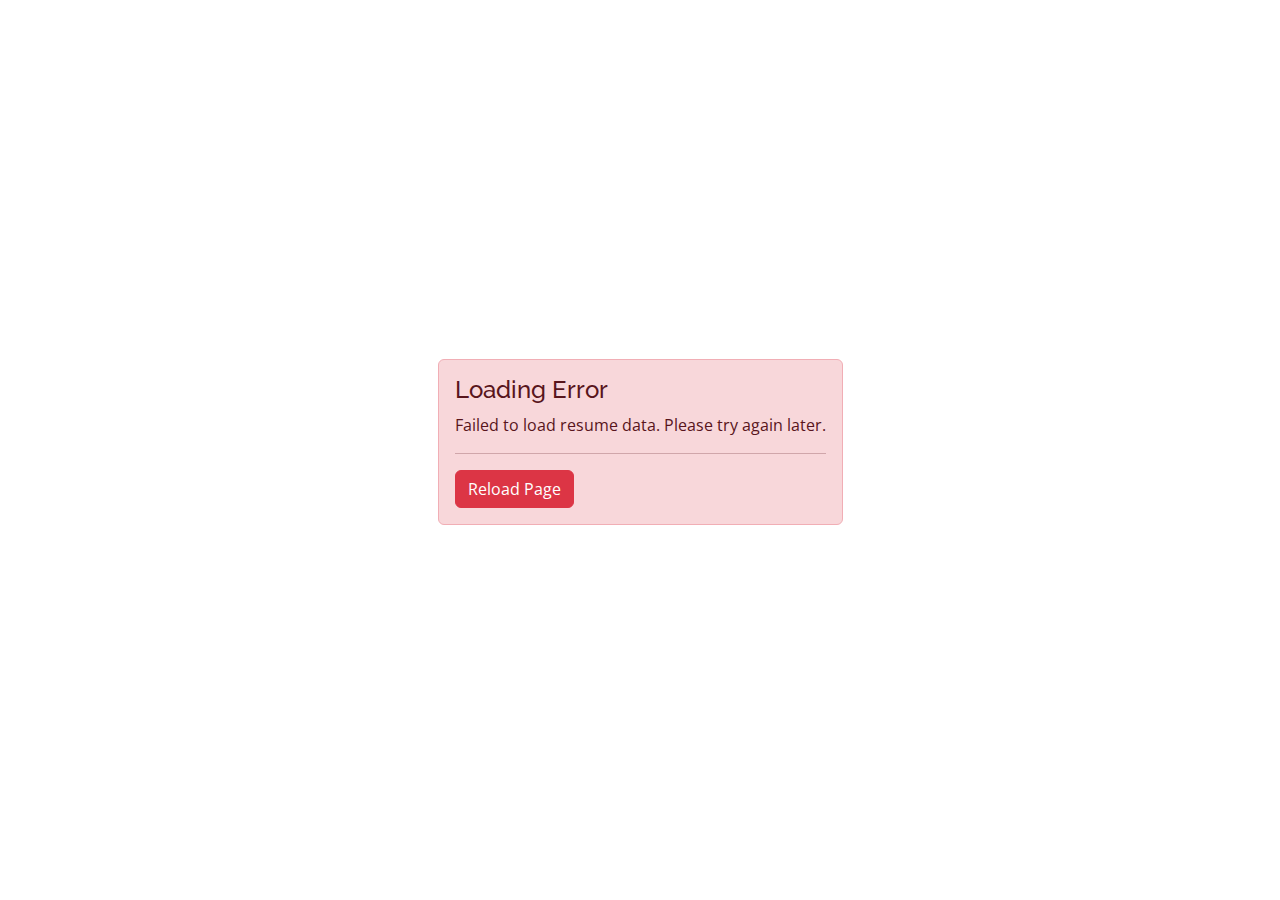
<file: index.html>
<!DOCTYPE html>
<html lang="en">

<head>
  <!-- Data source  -->
  <script src="data/viewmodel.js"></script>
  <meta charset="utf-8">
  <meta content="width=device-width, initial-scale=1.0" name="viewport">

  <title>Pedro Trujillo Vargas - Index</title>
  <meta content="" name="description">
  <meta content="Pedro Trujillo Vargas Software Engineering Principal Staff AI Artificial Intelligence Machine Learning Architecture Clean Code iOS watchOS tvOS Apple Swift Python" name="keywords">

  <!-- Favicons -->
  <link href="assets/img/favicon.png" rel="icon">
  <link href="assets/img/apple-touch-icon.png" rel="apple-touch-icon">

  <!-- Google Fonts -->
  <link href="https://fonts.googleapis.com/css?family=Open+Sans:300,300i,400,400i,600,600i,700,700i|Raleway:300,300i,400,400i,500,500i,600,600i,700,700i|Poppins:300,300i,400,400i,500,500i,600,600i,700,700i" rel="stylesheet">

  <!-- Vendor CSS Files -->
  <link href="assets/vendor/aos/aos.css" rel="stylesheet">
  <link href="assets/vendor/bootstrap/css/bootstrap.min.css" rel="stylesheet">
  <link href="assets/vendor/bootstrap-icons/bootstrap-icons.css" rel="stylesheet">
  <link href="assets/vendor/boxicons/css/boxicons.min.css" rel="stylesheet">
  <link href="assets/vendor/glightbox/css/glightbox.min.css" rel="stylesheet">
  <link href="assets/vendor/swiper/swiper-bundle.min.css" rel="stylesheet">

  <!-- Template Main CSS File -->
  <link href="assets/css/style.css" rel="stylesheet">

  <!-- =======================================================
  * Template Name: iPortfolio
  * Updated: Jul 27 2023 with Bootstrap v5.3.1
  * Template URL: https://bootstrapmade.com/iportfolio-bootstrap-portfolio-websites-template/
  * Author: BootstrapMade.com
  * License: https://bootstrapmade.com/license/
  ======================================================== -->
</head>

<body>
  <!-- Bootstrap Loading Overlay -->
  <div id="loadingOverlay" class="d-flex justify-content-center align-items-center vh-100 bg-white position-fixed w-100" style="z-index: 9999;">
    <div class="text-center">
      <div class="spinner-border text-primary" role="status">
        <span class="visually-hidden">Loading...</span>
      </div>
      <p class="mt-3">Loading...</p>
    </div>
  </div>

  <!-- Your existing content (initially hidden) -->
  <div id="pageContent" style="display: none;">
    <!-- All your existing page HTML goes here -->


    <!-- ======= Mobile nav toggle button ======= -->
    <i class="bi bi-list mobile-nav-toggle d-xl-none"></i>

    <!-- ======= Header ======= -->
    <header id="header">
      <div class="d-flex flex-column">

        <div class="profile">
          <img src="assets/img/profile-img.jpg" alt="" class="img-fluid rounded-circle">
          <h1 class="text-light"><a href="index.html">Pedro Trujillo</a></h1>
          <div class="social-links mt-3 text-center">
            <!-- <a href="#" class="twitter"><i class="bx bxl-twitter"></i></a> -->
            <!-- <a href="#" class="facebook"><i class="bx bxl-facebook"></i></a> -->
            <!-- <a href="#" class="instagram"><i class="bx bxl-instagram"></i></a> -->
            <a href="https://github.com/PedroTrujilloV" class="github"><i class="bx bxl-github"></i></a>
            <a href="https://www.linkedin.com/in/pedrotrujillov" class="linkedin"><i class="bx bxl-linkedin"></i></a>
            <a href="https://www.behance.net/pedrotrujillov" class="behance"><i class="bx bxl-behance"></i></a>
          </div>
        </div>

        <nav id="navbar" class="nav-menu navbar">
          <ul>
            <li><a href="#hero" class="nav-link scrollto active"><i class="bx bx-home"></i> <span>Home</span></a></li>
            <li><a href="#about" class="nav-link scrollto"><i class="bx bx-user"></i> <span>About</span></a></li>
            <li><a href="#resume" class="nav-link scrollto"><i class="bx bx-file-blank"></i> <span>Resume</span></a></li>
            <li><a href="#portfolio" class="nav-link scrollto"><i class="bx bx-book-content"></i> <span>Portfolio</span></a></li>
            <!-- <li><a href="#services" class="nav-link scrollto"><i class="bx bx-server"></i> <span>Services</span></a></li> -->
            <li><a href="#contact" class="nav-link scrollto"><i class="bx bx-envelope"></i> <span>Contact</span></a></li>
          </ul>
        </nav><!-- .nav-menu -->
      </div>
    </header><!-- End Header -->

    <!-- ======= Hero Section ======= -->
    <section id="hero" class="d-flex flex-column justify-content-center align-items-center">
      <h1>Welcome! 🙃</h1>
      <div class="hero-container" data-aos="fade-in">
        
        <p><!--I do --><span class="typed" data-typed-items="Hi! Thank you for visiting my website,Please scroll down to learn more about me, about my career, and the things I do., I do love to train AI models for fun!,I do developer stuff,I do software engineering stuff too,I do love studying AI 🧠 🤖 ❤️,I do designer 🎨 stuff too!,I do build iOS Apps too 📱, ... [¯\_(ツ)_/¯] → Debugging my neural net be like... Why won’t you LEARN?! lol,My mantra: Gradient descent through life—one learning rate at a time., I remember sometimes that every bug is just a future blog post, ..[Training GANs...] → Generator: 'Is this realistic?' Discriminator: '🤡', .[NLP Model Training...] → Epoch 1: 😭 | Epoch 100: 🎤 'I am become language.', ... [BERT at a party] → 'Sorry,.. I only do masked socializing.', Bad data prep = model grief. Good data prep = model relief,. [Gradient Descent in Real Life] → 'Me trying to find the optimal path to the fridge.', [Data Cleaning in Real Life] → 'Me: ‘Delete NaN.’ Reality: ‘NaN deletes your sanity.’', [Deploying a model] → 'Docker: ‘It worked on my machine.’ Kubernetes: ‘Hold my YAML.’', [Mic drop 🎤. Pandas DataFrame applauds.]"></span></p>
      </div>
    </section><!-- End Hero -->

    <main id="main">

      <!-- ======= About Section ======= -->
      <section id="about" class="about">
        <div class="container">

          <div class="section-title">
            <h2>About me</h2>
            <i>
              <p>
                "I recently became a dad! My beautiful and amazing wife gave me the cutest baby in the world, and it has been one of the most beautiful—yet exhausting—experiences of my life, lol.
              </p>
              <br>
              <p>
                I love spending time with my family and friends, traveling, hiking, eating and learning. I also love coding and AI. Some of my hobbies include 2D & 3D art, working on endless DIY (software, garage, robotics, gardening, house improvements, backyard, architecture, etc) projects that I’ll probably never finish (I have way too many hobbies!), playing Pokémon, watching anime, and as any latin nerd of my generation that grew up watching <a href="https://en.wikipedia.org/wiki/Dekirukana">Dekirukana</a> and Dragon Ball, dreaming with living in Japan or South Korea—I’m, in love with their culture 👺, traditions 🎏, history 🏯, food 🍣, technology 🦾, places 🗾, and their nice people 🎎. ❤️🇯🇵🇰🇷          
              </p>
              <br>
              <p>
                I was born in Colombia, one of the most beautiful countries in the world, and I’ve been living in the land of Mickey Mouse (Orlando, USA) for about 10 years where I became a naturalized U.S. citizen.           
              </p>
              <p>
                And I have been doing software for over 11 years."
              </p>
            </i>
            <br>
            <p>
              Not necessary, but if you want, feel free to read a more detailed version of my story like a poem...
            </p>
        


            
          </div>
          <details>
            <summary>Click to expand/collapse and read more 💩.</summary>
            <br>
            <div class="row">
              <!-- <div class="col-lg-4" data-aos="fade-right">
                <img src="assets/img/profile-img.jpg" class="img-fluid" alt="">
              </div> -->
              <div class="col-lg-4" data-aos="fade-right">
                <div id="profileCarousel" class="carousel slide" data-bs-ride="carousel">
                  <div class="carousel-inner">
                    <div class="carousel-item active">
                      <img src="assets/img/about/about1.jpg" class="d-block w-100 img-fluid" alt="About image 1">
                    </div>
                    <div class="carousel-item">
                      <img src="assets/img/about/about2.jpg" class="d-block w-100 img-fluid" alt="About image 2">
                    </div>
                    <div class="carousel-item">
                      <img src="assets/img/about/about3.jpg" class="d-block w-100 img-fluid" alt="About image 3">
                    </div>
                  </div>
                  <button class="carousel-control-prev" type="button" data-bs-target="#profileCarousel" data-bs-slide="prev">
                    <span class="carousel-control-prev-icon" aria-hidden="true"></span>
                    <span class="visually-hidden">Previous</span>
                  </button>
                  <button class="carousel-control-next" type="button" data-bs-target="#profileCarousel" data-bs-slide="next">
                    <span class="carousel-control-next-icon" aria-hidden="true"></span>
                    <span class="visually-hidden">Next</span>
                  </button>
                </div>
              </div>

              <div class="col-lg-8 pt-4 pt-lg-0 content" data-aos="fade-left">
                <!-- <h3>Principal Software Engineer &amp; Master AI Student.</h3>
                <p class="fst-italic">
                  Some information that you may be interested:
                </p> -->
                <!-- <div class="row">
                  <div class="col-lg-6">
                    <ul>
                      <li><i class="bi bi-chevron-right"></i> <strong>LinkedIn:</strong> <span><a href="https://www.linkedin.com/in/pedro-t-63516685/">pedro-t-63516685</a></span></li>
                      <li><i class="bi bi-chevron-right"></i> <strong>Phone:</strong> <span>407 633 ****</span></li>
                      <li><i class="bi bi-chevron-right"></i> <strong>City:</strong> <span>Orlando, FL, USA</span></li>
                    </ul>
                  </div>
                  <div class="col-lg-6">
                    <ul>
                      <li><i class="bi bi-chevron-right"></i> <strong>Degree:</strong> <span>Bachelor's</span></li>
                      <li><i class="bi bi-chevron-right"></i> <strong>Email:</strong> <span>pedrot211@gmail.com</span></li>
                      <li><i class="bi bi-chevron-right"></i> <strong>Hire:</strong> <span>Available</span></li>
                    </ul>
                  </div>
                </div> -->
                <i>
                  <p>
                  "My life has been a profound and arduous journey, a tale woven between the rhythms of Colombia's heart. I was born amidst the gentle caress of the Magdalena River, where the cobblestone streets of my 400-year-old hometown served as my playground. I also came of age beneath the towering emerald peaks of the Andes, nestled within the enchanting embrace of the coffee-laden hills of Tolima, and ventured into the untamed, emerald-green savannas of the East Llanos where later fate introduced me to the love of my life.
                  In this labyrinthine voyage, I have been both a struggler and a dreamer. Guided by the unwavering support of my loved ones like my mom, mentors, and cherished friends, I embarked on a path that would ultimately shape me into a Software and Systems Engineer (Ingeniero de Sistemas). The fire of technology burned brightly within me, a passion that refused to let go of my dreams.
                  </p>
                  <p>
                  Throughout my career, I have been a giver, a creator of knowledge. My journey began as a humble researcher at the Universidad de los Llanos, where I crafted educational content and shared my wisdom with eager minds. Later, I joined the pioneering team of engineers, a select few from a pool of over 200 candidates, who would shape the future of military simulation technology in Colombia. Our innovations garnered attention from international corporations, the media, and influential figures around us.
                  </p>
                  <p>
                  The path led me to the shores of the United States, a journey not devoid of challenges. A beautiful country 🗽! But historic issues cast shadows upon the land, making it difficult for those from minority backgrounds (like me) to flourish. Yet, I stood resilient, undeterred by adversity. I have had the privilege of collaborating with various companies across diverse industries, where I met remarkable teams and individuals who have illuminated my way. Together, we forged tools to support hundred of thousands if not millions of people around the globe 🌍.
                  </p>
                  <p>
                  And now, the journey continues to unfold. I stand at the threshold of growth, pursuing a Master's degree in AI, delving deeper into the realm of Deep Learning—a subject that ignites my soul with unbridled passion. 🧠 🤖"
                  </p>
                </i>     
                <!-- <p>
                  I am a highly skilled Software Engineer and developer with extensive experience in programming, team leadership, and mentorship across diverse industries. My expertise lies in the Apple ecosystem platforms, including iOS, tvOS, and watchOS, where I consistently apply industry best practices such as Clean Code, Architecture, and TDD. Alongside my technical skills, I have a strong passion for 3D Art, Gaming, and AI, which fuels my excitement and motivation. Although I also have a background as a Full Stack Web Developer, I am open to refreshing my knowledge in that area.
                </p> -->
              </div>
            </div>
          </details>

        </div>
      </section><!-- End About Section -->

      <!-- ======= Facts Section ======= -->
      <!-- <section id="facts" class="facts">
        <div class="container">

          <div class="section-title">
            <h2>Facts</h2>
            <p>Magnam dolores commodi suscipit. Necessitatibus eius consequatur ex aliquid fuga eum quidem. Sit sint consectetur velit. Quisquam quos quisquam cupiditate. Et nemo qui impedit suscipit alias ea. Quia fugiat sit in iste officiis commodi quidem hic quas.</p>
          </div>

          <div class="row no-gutters">

            <div class="col-lg-3 col-md-6 d-md-flex align-items-md-stretch" data-aos="fade-up">
              <div class="count-box">
                <i class="bi bi-emoji-smile"></i>
                <span data-purecounter-start="0" data-purecounter-end="232" data-purecounter-duration="1" class="purecounter"></span>
                <p><strong>Happy Clients</strong> consequuntur quae</p>
              </div>
            </div>

            <div class="col-lg-3 col-md-6 d-md-flex align-items-md-stretch" data-aos="fade-up" data-aos-delay="100">
              <div class="count-box">
                <i class="bi bi-journal-richtext"></i>
                <span data-purecounter-start="0" data-purecounter-end="521" data-purecounter-duration="1" class="purecounter"></span>
                <p><strong>Projects</strong> adipisci atque cum quia aut</p>
              </div>
            </div>

            <div class="col-lg-3 col-md-6 d-md-flex align-items-md-stretch" data-aos="fade-up" data-aos-delay="200">
              <div class="count-box">
                <i class="bi bi-headset"></i>
                <span data-purecounter-start="0" data-purecounter-end="1453" data-purecounter-duration="1" class="purecounter"></span>
                <p><strong>Hours Of Support</strong> aut commodi quaerat</p>
              </div>
            </div>

            <div class="col-lg-3 col-md-6 d-md-flex align-items-md-stretch" data-aos="fade-up" data-aos-delay="300">
              <div class="count-box">
                <i class="bi bi-people"></i>
                <span data-purecounter-start="0" data-purecounter-end="32" data-purecounter-duration="1" class="purecounter"></span>
                <p><strong>Hard Workers</strong> rerum asperiores dolor</p>
              </div>
            </div>

          </div>

        </div> -->
      </section><!-- End Facts Section -->

      <!-- ======= Resume Section ======= -->
      <section id="resume" class="resume">
        <div class="container">

          <div class="section-title">
            <h2>Resume</h2>
            <p>Feel free to download my resume <a href="https://drive.google.com/file/d/1314ybwlVuCGXH4gkIQ4_PvV-wGQ3tSxV/view?usp=share_link"> here.</a> </p>
            <br>
            <details>
              <summary>Click to expand/collapse and read more 💩.</summary>
              <br>
              <p>I enjoy solving problems and take pride in my work, always looking for ways to use technology effectively. I stay curious and adaptable, learning new cool technology, programming languages and skills as I go. </p>
              <p>Throughout my career, I’ve been involved in different stages of software development, working with teams of all sizes. These experiences have shown me that software is never truly perfect, and early success doesn’t guarantee long-term stability. I’ve learned the importance of writing well-structured, flexible code with modular components, keeping it clean and well-tested to make future changes easier. Practices like single responsibility, separation of concerns, clean code, refactoring, and continuous integration, easy to deploy in a single action, to help keep software manageable and adaptable over time.</p>
              <p>Below is a list of tech-related things I’ve worked on and learned throughout my career. Feel free to take a look!</p>
            </details>
          </div>

          <div class="row">
              
            <div class="col-lg-12" data-aos="fade-up">
              <h3 class="resume-title">Sumary</h3>
              <div class="resume-item pb-0">
                <h4>Pedro Trujillo</h4>
                <p><em>Results-driven Software Engineer with a proven track record of delivering impactful applications and driving technical excellence.
                  Expertise in cross-functional collaboration across remote environments, code optimization, and enhancing user experiences through innovative solutions. Strong background in mobile software engineering, agile methodologies, and mentoring. Committed to producing high-quality, efficient, and user-friendly applications that contribute
                  to the growth of user communities. 🚀</em></p>
                <ul>
                  <li>Orlando, FL, 32803</li>
                  <li>(407) 633 ****</li>
                  <li>pedrot211@gmail.com</li>
                </ul>
              </div>
            </div>
            
            
            <div class="col-lg-12" data-aos="fade-up" data-aos-delay="100">
              <h3 class="resume-title">Professional Experience 12+ Years</h3>

              <div class="resume-item">
                <h4>Master in Artificial Intelligence - Student</h4>
                <h5>2023 - Currently</h5>
                <p><em><a href="https://uniandes.edu.co/en">University of los Andes (Universidad de los Andes), Colombia</a></em></p>
                <ul>
                  <li>
                  Machine Learning Principles.
                  </li>
                  <li>
                  Introduction to Contemporary AI Course.
                  </li>
                  <li>
                    ML/AI Math Course
                  </li>
                  <li>
                    Supervised Machine Learning Course
                  </li>
                  <li>
                    Unsupervised Machine Learning Course
                  </li>
                  <li>
                    Deep Learning Course
                  </li>
                  <li>
                    Computer Vision Part 1 Course
                  </li>
                  <li>
                    Natural Language Processing (NPL) Course
                  </li>
                  <li>
                    Advanced Natural Language Processing  Course
                  </li>
                </ul>
              </div>

              <div class="resume-item">
                <h4>Principal Software Engineer iOS/tvOS</h4>
                <h5>7/2021 - 3/2023</h5>
                <p><em><a href="https://www.teambeachbody.com/shop/us/corporate/careers">Beachbody, (Remote) El Segundo, CA</a></em></p>
                <ul>
                  <li>Led cross-functional agile teams in the development of iOS native features for mobile platforms, Apple Watch, and Apple TV, optimizing code sharing across platforms.</li>
                  <li>Pioneered Bluetooth device integration, pairing Apple Watch and BTLE heart rate monitors, enabling seamless data transmission during live and on-demand workouts.</li>
                  <li>Crafted technical specifications, aligned with product requirements, and contributed insights specific to iOS platform.</li>
                  <li>Spearheaded the adoption of best practices from tvOS and iOS teams, fostering continuous improvement and knowledge sharing.</li>
                  <li>Mentored and elevated the technical skills of the team through strategic meetings and collaborative sessions.</li>
                  <li>Collaborated closely with product owners, designers, and QA teams, ensuring the delivery of quality features to a growing user base.</li>
                </ul>
              </div>
              <div class="resume-item">
                <h4>Senior Mobile Software Engineer</h4>
                <h5>1/2021 - 7/2021</h5>
                <p><em><a href="https://www.velocityz.com/">Velocity Z, (Remote) Tampa, FL</a></em></p>
                <ul>
                  <li>Developed iOS mobile applications for partner company <a href="https://joinpeeq.com/">Peeq</a>, facilitating secure and engaging video conference experiences for celebrities and fans.</li>
                  <li>Utilized Swift, UIKit, AVFoundation, Core Animation, Core Data, GraphQL and JitsiMeet Framework to build robust and interactive features.</li>
                  <li>Engaged in an Agile environment, employing Scrum, Jira, and Git/Github for efficient project management.</li>
                  <li>Supported both iOS and Android video conference SDKs, ensuring smooth functionality and optimal user experiences.</li>
                </ul>
              </div>
              <div class="resume-item">
                <h4>Software Developer</h4>
                <h5>11/2016 - 2020</h5>
                <p><em><a href="https://crunchy.co/">Crunchy Tech, (2020 Remote) Orlando, FL</a></em></p>
                <ul>
                  <li>Led mobile app architecture design and development, focusing on OOP, MVVM, and Protocol Oriented Programming.</li>
                  <li>Collaborated effectively as a team player, contributing to all software development life cycle phases, following agile software development best practices.</li>
                  <li>Developed 100% iOS and macOS native Apps using Objective C and Swift (<a href="https://apps.apple.com/us/app/padzilla-remote-control/id1519308272">Unreal Bowling App</a> , <a href="https://apps.apple.com/us/app/padzilla-remote-control/id1519308272">Padzilla App</a>).</li>
                  <li>Created delightful UI/UX, inspired by best practices from <a href="https://developer.apple.com/design/human-interface-guidelines/">Apple Human Interface Guidelines.</a></li>
                  <li>Worked on various full-stack web development projects, including cloud containerized microservices for <a href="https://apps.apple.com/us/app/padzilla-remote-control/id1519308272">Unreal Bowling App</a>.</li>
                  <li>Established CI/CD automation pipelines for multiple projects. Contributed to gaming development and created concepts and 3D art for <a href="https://crunchy.co/products/unreal-bowling/">Unreal Bowling</a>.</li>
                </ul>
              </div>
              <div class="resume-item">
                <h4>iOS Developer and Designer</h4>
                <h5>9/2016 - 12/2016</h5>
                <p><em><a href="http://www.codefororlando.com/">Code for Orlando · Freelance, Orlando, FL</a></em></p>
                <ul>
                  <li>Developed user information forms and tree location modules using Swift, following MVC and Protocol Oriented Programming.</li>
                  <li>Managed customer and tree data with UIKit and CoreData.</li>
                  <li>Integrated app with the "Street Trees" cloud server using RESTful JSON API and Alamofire.</li>
                  <li>Designed user-friendly interfaces in adherence to Apple's Human Interface Guidelines.</li>
                  <li>Proficient development in Swift, JSON, UIKit, Core Data, and Agile methodology.</li>
                </ul>
              </div>
              <div class="resume-item">
                <h4>iOS Remote Developer & UI/UX Designer (Consultant)</h4>
                <h5>12/2015- 2/2016</h5>
                <p><em> <a href="https://www.modernmeal.com/">Modernmeal, (Remote) Orlando, FL</a></em></p>
                <ul>
                  <li>Led iOS development, creating the initial app version from scratch with Swift and native iOS technologies.</li>
                  <li>Utilized design patterns such as MVC and Protocol Oriented Programming for robust architecture.</li>
                  <li>Developed key features including Customer Information and Recipe Management via UITabBarController, and Grocery List organization with custom UITableViewController and CoreData for offline data persistence.</li>
                  <li>Managed asynchronous requests to the Modernmeal Cloud Server using NSURLSession and their RESTful JSON API.</li>
                  <li>Designed universal interfaces for iPhone and iPad devices, adhering to Apple's Human Interface Guidelines for a seamless and user-friendly experience.</li>
                  <li>Proficient in Swift, JSON, UIKit, and Cocoa Touch, following Agile methodologies and maintaining clean code practices.</li>
                  <li>Tools and methodologies include Visual Studio Code, Xcode, Git, Bash, Homebrew, Vim, GitHub, OOP, MVC, Debugging, and Testing.</li>
                </ul>
              </div>
              <div class="resume-item">
                <h4>iOS Mobile Engineering Student</h4>
                <h5>10/2015 - 1/2016</h5>
                <p><em> <a href="https://www.linkedin.com/school/the-iron-yard/">The Iron Yard, Orlando, FL</a></em></p>
                <ul>
                  <li>Completed a comprehensive 12-week iOS Mobile Engineering program, gaining expertise in iOS devices, frameworks, UI components, and APIs.</li>
                  <li>Developed native iOS apps using Swift and Objective-C, with a focus on universal layouts for iPad and iPhone devices.</li>
                  <li>Proficient in Xcode, utilizing storyboards and view controllers for app design.</li>
                  <li>Acquired knowledge of project and build configurations for testing and distribution, including TestFlight and App Store deployment.</li>
                  <li>Expanded skills to include watchOS and tvOS app development.</li>
                  <li>Practiced under Agile Software Development principles, participating in Scrum meetings and collaborative teamwork.</li>
                  <li>Sample code and projects available on my <a href="https://github.com/PedroTrujilloV/TIY-Assignments">GitHub repository</a>.</li>
                  <li>Programming with frameworks and APIs such as Cocoa, Cocoa Touch, UIKit, CoreData, CoreGraphics, CoreAnimation, WebKit, MapKit, CoreLocation, AVFoundation, NSUserDefaults, NSURLSession, WatchKit, REST APIs, and Firebase.</li>
                  <li>Proficient use of tools like Xcode, CocoaPods, Git, Bash, Homebrew, Vim, Github, and SQLLite.</li>
                  <li>Adheres to development methodologies including OOP, MVC, Clean Code, UI/UX design, and rigorous debugging, testing, and distribution practices.</li>
                </ul>
              </div>
              <div class="resume-item">
                <h4>Development Engineer / Design & Modeling Engineer</h4>
                <h5>2012 - 2014</h5>
                <p><em><a href="https://www.codaltec.com/">Corporación de Alta Tecnología Para la Defensa (Corporation of High Technology for Defense) Ministry of National Defense, Republic of Colombia & Israel</a></em></p>
                <ul>
                  <li>Proficiently programmed, debugged, and rigorously tested logic simulation objects, components, algorithms, and data structures in C++.</li>
                  <li>Designed and implemented logic components for various aspects, including drone-terrain communication, drone visual subparts movement, camera gimbal, base antenna gimbal drone tracking, and line-of-sight drone communication.</li>
                  <li>Developed scripts for shading maps and created particle effect systems to simulate military and meteorological effects, along with properties for rigid body physics simulations.</li>
                  <li>Executed 3D design and modeling of the primary simulated entity across high, medium, and low polygon levels.</li>
                  <li>Crafted intricate texture maps encompassing diffuse, shades, occlusion, normals, bump, reflections, alpha, and masks for main models and particle effects.</li>
                  <li>Created and exported state machine animations, rigging, and rigid body physics for models using 3D Max.</li>
                  <li>Designed and programmed visual geodatabases, incorporating hierarchical modeling techniques for 3D designs of key entities in high, medium, and low poly formats.</li>
                  <li>Developed texture maps covering diffuse, shades, occlusion, normals, bumps, reflections, alpha, FLIR, and thermal surfaces, as well as masks for main terrain models and areas including landing zones, taxi areas, airports, runways, control towers, and secondary models.</li>
                  <li>Digitized maps for areas of interest, and meticulously georeferenced maps and components for geodatabase recognition.</li>
                </ul>
              </div>
              <div class="resume-item">
                <h4>Undergraduate Researcher, Developer and Coordinator</h4>
                <h5>2007 - 2012</h5>
                <p><em><a href="http://fcbi.unillanos.edu.co/proyectos/Facultad/php/grupos.investigacion/horizonte/">Universidad de los Llanos (University of the Llanos), Colombia</a></em></p>
                <ul>
                  <li>Researcher in the Horizonte Mediático research group at the Universidad de Los Llanos. Worked as a project coordinator and software developer.</li>
                  <li>Project coordination and software development for e-learning project “Design and Implementation of a Virtual Education Model”.</li>
                  <li>Project coordination and software development for interactive digital book “Orquídeas en el Departamento del Meta".</li>
                  <li>Project coordination and software development for interactive digital book “Nuestro Río - Río Orotoy”.</li>
                  <li>Programming simulations for university physics courses written in Action Script 3.0, PHP, XML, CSS, JavaScript & HTML.</li>
                  <li>Creation of interactive multimedia content for university physics courses using Adobe Photoshop, Adobe Flash, Adobe Illustrator, and other Adobe Master Collection tools.</li>
                </ul>
              </div>
              <div class="resume-item">
                <h4>Teacher of computer and technical systems</h4>
                <h5>9/2011 - 4/2012</h5>
                <p><em>VISION AGAPE school and refuge, Colombia</em></p>
                <ul>
                  <li>Computer and technical systems teacher for high school education: basic topics of Computer Science & programming with C++, OOP, GST, databases, web development (HTML, CSS, Javascript & PHP). </li>
                </ul>
              </div>
            </div>

            <div class="col-lg-6" data-aos="fade-right">
              <h3 class="resume-title">Education</h3>
              <div class="resume-item">
                <h4>Master in Artificial Intelligence</h4>
                <h5>2023 - Currently</h5>
                <p><em><a href="https://uniandes.edu.co/en">University of los Andes (Universidad de los Andes), Colombia</a></em></p>
                <p>The Master in Artificial Intelligence equips students with essential theoretical and practical skills. Graduates emerge as responsible interdisciplinary leaders, driving societal progress through technologies like Machine Learning, Deep Learning, Reinforcement Learning, NLP, Computer Vision, Semantic Web, and Autonomous Systems.</p>
              </div>
              <div class="resume-item">
                <h4>iOS Mobile Engineering</h4>
                <h5>2015 - 2016</h5>
                <p><em> <a href="https://www.linkedin.com/school/the-iron-yard/">The Iron Yard, Orlando, FL</a></em></p>
                <p>I studied and practiced iOS Mobile Engineering, watchOS, and tvOS at The Iron Yard boot camp. I learned to code in native iOS Swift and Objective-C, gained knowledge about APIs, frameworks, UI components, guidelines, architecture, design patterns, and associated best practices.</p>
                <p>This is the link to the repository that contains many iOS Apps and projects developed during class: <a href="https://github.com/PedroTrujilloV/TIY-Assignments">TIY-Assignments</a></p>
              </div>
              <div class="resume-item">
                <h4>Bachelor of Software &amp; Systems Engineering</h4>
                <h5>2005 - 2011</h5>
                <p><em><a href="https://www.unillanos.edu.co/">University of los Llanos (Universidad de los Llanos), Colombia</a></em></p>
                <p>I studied Software Engineering & Computer Science focused on the development and optimization of systems (see program <a href="https://www.unillanos.edu.co/cientic/sistemas/plan.pdf">here</a>) for 5 years, and worked on a thesis/graduation project for 1 year: <a href="http://www.laccei.org/LACCEI2012-Panama/RefereedPapers/RP155.pdf">Simulation Module Development for a Physics Course.</a></p>
              </div>
            </div>

            <div class="col-lg-6" data-aos="fade-left" id="certificationsContainer"> 
              <h3 class="resume-title">Courses & Certificates</h3>
              <!-- <div class="resume-item">
                <h4><a href="https://linktocert.com">CERT NAME</a></h4>
                <h5>2021</h5>
                <p><em>by ISSUING ORGANIZATION</em></p>
              </div> -->
            </div>

          </div>

        </div>

      </section><!-- End Resume Section -->

      <!-- ======= Skills Section ======= -->
      <section id="skills" class="skills section-bg">
        <div class="container">

          <div class="section-title">
            <h2>Skills</h2>
            <p>Below is a list of skills I’ve picked up throughout my career. Some are sharp and regularly used 🔥, while others might be a bit rusty simply because I haven’t needed them recently ❄️, but I can brush up on them when needed. I’m always exploring and learning new technologies, and I appreciate you taking the time to review this list.</p>
          </div>

          <div class="row skills-content" id="skillsContainer">

            <!-- <div class="col-lg-6" data-aos="fade-up" id="skilColumns">

              <h4>Interpersonal</h4>
              <div class="progress">
                <span class="skill">Quick Learning <i class="val">100%</i></span>
                <div class="progress-bar-wrap">
                  <div class="progress-bar" role="progressbar" aria-valuenow="100" aria-valuemin="0" aria-valuemax="100"></div>
                </div>
              </div>

            </div> -->

          </div>

        </div>
      </section>
      <!-- End Skills Section -->

      <!-- ======= Portfolio Section -->
      <section id="portfolio" class="portfolio section-bg ">
        <!-- <div class="container portfolio-details">

          <div class="section-title">
            <h2>Portfolio</h2>
            <p>This contains some samples of my work and study in fields like iOS Software Engineering, Artificial Intelligence and Machine Learning, Gaming, Simulation, Web development, and more.
            </p>
          </div>

          <div class="row gy-4 portfolio-row">
            <div class="section-title">
              <h3>AI 🤖 </h3>
              <p>
                These are some small samples of Data Science, Machine Learning and Deep Learning projects I have worked in the past: 
              </p>
            </div>

            <div class="col-lg-6 p-lg-5" data-aos="fade-right">

              <div class="row">

                <div class="col-xl-6 col-lg-12 mb-lg-2 mb-sm-4">
                  <a href="https://nbviewer.org/github/PedroTrujilloV/MLStuff/blob/79e3a676ca5e1e8a748b669f8a2933e1c3b757af/LinearRegression_Eng.ipynb"  target="_blank"><img src="./assets/img/portfolio/MLLifeCycle.1.jpeg"  class="iframe-ml a-ml-github"></a>
                </div>

                <div class="col-xl-6 col-lg-12 portfolio-info" >
                    <h3>House Price Prediction Model</h3>
                    <ul>
                      <li><strong>Category</strong>: Machine Learning, Linear Regression</li>
                      <li><strong>See at Nbviewer (Recomemnded)</strong>: <a href="https://nbviewer.org/github/PedroTrujilloV/MLStuff/blob/79e3a676ca5e1e8a748b669f8a2933e1c3b757af/LinearRegression_Eng.ipynb" target="_blank">Linear Regression</a></li>
                      <li><strong>See at Github</strong>: <a href="https://github.com/PedroTrujilloV/MLStuff/blob/79e3a676ca5e1e8a748b669f8a2933e1c3b757af/LinearRegression_Eng.ipynb" target="_blank">LinearRegression Github</a></li>
                    </ul>
                </div>

              </div>

              <div class="row">
                <div class="portfolio-description">
                  <h2>How to solve a linear regression problem</h2>
                  <p>
                    In this example, we will learn some of the basic steps in the machine learning life cycle, such as exploratory data analysis, data preparation, model building (in this case, creating a linear regression model and training it), and finally, model evaluation with some performance metrics. There are other steps that are important in the machine learning life cycle as well, but for the purposes of this example, we are going to focus on the mentioned ones.
                  </p>
                </div>
              </div>

            </div>

          </div>

          

          <div class="row gy-4 portfolio-row">
            <div class="section-title">
              <h3>Apple <i class="bi bi-apple"></i></h3>
              <p>
              These are some iOS, watchOS, and tvOS applications I have developed or worked in the past for several companies: 
              </p>
            </div>

            <div class="col-lg-4" data-aos="fade-up">
              <iframe src="https://www.behance.net/embed/project/79252151?ilo0=1" class="iframe-behance" allowfullscreen lazyload frameborder="0" allow="clipboard-write" refererPolicy="strict-origin-when-cross-origin"></iframe>
            </div>
          </div>

          </div>

        </div> -->
      </section>
      <!-- End Portfolio Section -->

      <!-- ======= Services Section ======= 
      <section id="services" class="services">
        <div class="container">

          <div class="section-title">
            <h2>Services</h2>
            <p>Magnam dolores commodi suscipit. Necessitatibus eius consequatur ex aliquid fuga eum quidem. Sit sint consectetur velit. Quisquam quos quisquam cupiditate. Et nemo qui impedit suscipit alias ea. Quia fugiat sit in iste officiis commodi quidem hic quas.</p>
          </div>

          <div class="row">
            <div class="col-lg-4 col-md-6 icon-box" data-aos="fade-up">
              <div class="icon"><i class="bi bi-briefcase"></i></div>
              <h4 class="title"><a href="">Lorem Ipsum</a></h4>
              <p class="description">Voluptatum deleniti atque corrupti quos dolores et quas molestias excepturi sint occaecati cupiditate non provident</p>
            </div>
            <div class="col-lg-4 col-md-6 icon-box" data-aos="fade-up" data-aos-delay="100">
              <div class="icon"><i class="bi bi-card-checklist"></i></div>
              <h4 class="title"><a href="">Dolor Sitema</a></h4>
              <p class="description">Minim veniam, quis nostrud exercitation ullamco laboris nisi ut aliquip ex ea commodo consequat tarad limino ata</p>
            </div>
            <div class="col-lg-4 col-md-6 icon-box" data-aos="fade-up" data-aos-delay="200">
              <div class="icon"><i class="bi bi-bar-chart"></i></div>
              <h4 class="title"><a href="">Sed ut perspiciatis</a></h4>
              <p class="description">Duis aute irure dolor in reprehenderit in voluptate velit esse cillum dolore eu fugiat nulla pariatur</p>
            </div>
            <div class="col-lg-4 col-md-6 icon-box" data-aos="fade-up" data-aos-delay="300">
              <div class="icon"><i class="bi bi-binoculars"></i></div>
              <h4 class="title"><a href="">Magni Dolores</a></h4>
              <p class="description">Excepteur sint occaecat cupidatat non proident, sunt in culpa qui officia deserunt mollit anim id est laborum</p>
            </div>
            <div class="col-lg-4 col-md-6 icon-box" data-aos="fade-up" data-aos-delay="400">
              <div class="icon"><i class="bi bi-brightness-high"></i></div>
              <h4 class="title"><a href="">Nemo Enim</a></h4>
              <p class="description">At vero eos et accusamus et iusto odio dignissimos ducimus qui blanditiis praesentium voluptatum deleniti atque</p>
            </div>
            <div class="col-lg-4 col-md-6 icon-box" data-aos="fade-up" data-aos-delay="500">
              <div class="icon"><i class="bi bi-calendar4-week"></i></div>
              <h4 class="title"><a href="">Eiusmod Tempor</a></h4>
              <p class="description">Et harum quidem rerum facilis est et expedita distinctio. Nam libero tempore, cum soluta nobis est eligendi</p>
            </div>
          </div>

        </div>
      </section> 
      End Services Section -->

      <!-- ======= Testimonials Section ======= 
      <!-- <section id="testimonials" class="testimonials section-bg">
        <div class="container">

          <div class="section-title">
            <h2>Testimonials</h2>
            <p>Magnam dolores commodi suscipit. Necessitatibus eius consequatur ex aliquid fuga eum quidem. Sit sint consectetur velit. Quisquam quos quisquam cupiditate. Et nemo qui impedit suscipit alias ea. Quia fugiat sit in iste officiis commodi quidem hic quas.</p>
          </div>

          <div class="testimonials-slider swiper" data-aos="fade-up" data-aos-delay="100">
            <div class="swiper-wrapper">

              <div class="swiper-slide">
                <div class="testimonial-item" data-aos="fade-up">
                  <p>
                    <i class="bx bxs-quote-alt-left quote-icon-left"></i>
                    Proin iaculis purus consequat sem cure digni ssim donec porttitora entum suscipit rhoncus. Accusantium quam, ultricies eget id, aliquam eget nibh et. Maecen aliquam, risus at semper.
                    <i class="bx bxs-quote-alt-right quote-icon-right"></i>
                  </p>
                  <img src="assets/img/testimonials/testimonials-1.jpg" class="testimonial-img" alt="">
                  <h3>Saul Goodman</h3>
                  <h4>Ceo &amp; Founder</h4>
                </div>
              </div> 

              <div class="swiper-slide">
                <div class="testimonial-item" data-aos="fade-up" data-aos-delay="100">
                  <p>
                    <i class="bx bxs-quote-alt-left quote-icon-left"></i>
                    Export tempor illum tamen malis malis eram quae irure esse labore quem cillum quid cillum eram malis quorum velit fore eram velit sunt aliqua noster fugiat irure amet legam anim culpa.
                    <i class="bx bxs-quote-alt-right quote-icon-right"></i>
                  </p>
                  <img src="assets/img/testimonials/testimonials-2.jpg" class="testimonial-img" alt="">
                  <h3>Sara Wilsson</h3>
                  <h4>Designer</h4>
                </div>
              </div> 

              <div class="swiper-slide">
                <div class="testimonial-item" data-aos="fade-up" data-aos-delay="200">
                  <p>
                    <i class="bx bxs-quote-alt-left quote-icon-left"></i>
                    Enim nisi quem export duis labore cillum quae magna enim sint quorum nulla quem veniam duis minim tempor labore quem eram duis noster aute amet eram fore quis sint minim.
                    <i class="bx bxs-quote-alt-right quote-icon-right"></i>
                  </p>
                  <img src="assets/img/testimonials/testimonials-3.jpg" class="testimonial-img" alt="">
                  <h3>Jena Karlis</h3>
                  <h4>Store Owner</h4>
                </div>
              </div> 

              <div class="swiper-slide">
                <div class="testimonial-item" data-aos="fade-up" data-aos-delay="300">
                  <p>
                    <i class="bx bxs-quote-alt-left quote-icon-left"></i>
                    Fugiat enim eram quae cillum dolore dolor amet nulla culpa multos export minim fugiat minim velit minim dolor enim duis veniam ipsum anim magna sunt elit fore quem dolore labore illum veniam.
                    <i class="bx bxs-quote-alt-right quote-icon-right"></i>
                  </p>
                  <img src="assets/img/testimonials/testimonials-4.jpg" class="testimonial-img" alt="">
                  <h3>Matt Brandon</h3>
                  <h4>Freelancer</h4>
                </div>
              </div> 

              <div class="swiper-slide">
                <div class="testimonial-item" data-aos="fade-up" data-aos-delay="400">
                  <p>
                    <i class="bx bxs-quote-alt-left quote-icon-left"></i>
                    Quis quorum aliqua sint quem legam fore sunt eram irure aliqua veniam tempor noster veniam enim culpa labore duis sunt culpa nulla illum cillum fugiat legam esse veniam culpa fore nisi cillum quid.
                    <i class="bx bxs-quote-alt-right quote-icon-right"></i>
                  </p>
                  <img src="assets/img/testimonials/testimonials-5.jpg" class="testimonial-img" alt="">
                  <h3>John Larson</h3>
                  <h4>Entrepreneur</h4>
                </div>
              </div>

            </div>
            <div class="swiper-pagination"></div>
          </div>

        </div>
      </section> 
      End Testimonials Section -->

      <!-- ======= Contact Section ======= -->
      <section id="contact" class="contact">
        <div class="container">

          <div class="section-title">
            <h2>Contact</h2>
            <p>I invite you to follow me through any of the links below or simply reach out to me:</p>
          </div>

          <div class="row" data-aos="fade-in">

            <div class="col-lg-5 d-flex align-items-stretch">
              <div class="info">
                <div class="address">
                  <i class="bi bi-geo-alt"></i>
                  <h4>Location:</h4>
                  <p>Orlando, FL 32803</p>
                </div>

                <div class="email">
                  <i class="bi bi-envelope"></i>
                  <h4>Email:</h4>
                  <p>pedrot211@gmail.com</p>
                </div>

                <!-- <div class="phone">
                  <i class="bi bi-phone"></i>
                  <h4>Call:</h4>
                  <p>+1 407 633 ****</p>
                </div> -->

                <iframe src="https://www.google.com/maps/embed?pb=!1m18!1m12!1m3!1d11024.272656128956!2d-81.37617789296286!3d28.54967954359726!2m3!1f0!2f0!3f0!3m2!1i1024!2i768!4f13.1!3m3!1m2!1s0x88e773d8fecdbc77%3A0xac3b2063ca5bf9e!2sOrlando%2C%20Florida!5e0!3m2!1ses!2sus!4v1718560176765!5m2!1ses!2sus" frameborder="0" style="border:0; width: 100%; height: 290px;" allowfullscreen></iframe>
              </div>

            </div>

            <div class="col-lg-5 mt-5 mt-lg-0 d-flex align-items-stretch">
              <div class="info">
                <div class="behance">
                  <a href="https://www.behance.net/pedrotrujillov"><i class="bi bi-behance"></i>
                  <h4>Behance:</h4>
                  <p>https://www.behance.net/pedrotrujillov</p></a>
                </div>
                <div class="github">
                  <a href="https://github.com/PedroTrujilloV"><i class="bi bi-github"></i>
                  <h4>Github:</h4>
                  <p>https://github.com/PedroTrujilloV</p></a>
                </div>
                <div class="linkedin">
                  <a href="https://www.linkedin.com/in/pedrotrujillov/"><i class="bi bi-linkedin"></i>
                  <h4>LinkedIn:</h4>
                  <p>https://www.linkedin.com/in/pedrotrujillov/</p></a>
                  <div class="badge-base LI-profile-badge" data-locale="en_US" data-size="large" data-theme="light" data-type="HORIZONTAL" data-vanity="pedrotrujillov" data-version="v1"><a class="badge-base__link LI-simple-link" href="https://www.linkedin.com/in/pedrotrujillov?trk=profile-badge">Pedro T.</a></div>
                </div>
                <div class="linkedin">
                  
                  
                </div>
              </div>
            </div>


            <!-- <div class="col-lg-7 mt-5 mt-lg-0 d-flex align-items-stretch">

              <div class="row">

              </div>
              
              <form action="forms/contact.php" method="post" role="form" class="php-email-form">
                <div class="row">
                  <div class="form-group col-md-6">
                    <label for="name">Your Name</label>
                    <input type="text" name="name" class="form-control" id="name" required>
                  </div>
                  <div class="form-group col-md-6">
                    <label for="name">Your Email</label>
                    <input type="email" class="form-control" name="email" id="email" required>
                  </div>
                </div>
                <div class="form-group">
                  <label for="name">Subject</label>
                  <input type="text" class="form-control" name="subject" id="subject" required>
                </div>
                <div class="form-group">
                  <label for="name">Message</label>
                  <textarea class="form-control" name="message" rows="10" required></textarea>
                </div>
                <div class="my-3">
                  <div class="loading">Loading</div>
                  <div class="error-message"></div>
                  <div class="sent-message">Your message has been sent. Thank you!</div>
                </div>
                <div class="text-center"><button type="submit">Send Message</button></div>
              </form>

            </div> -->

          </div>

        </div>
      </section><!-- End Contact Section -->

    </main><!-- End #main -->

    <!-- ======= Footer ======= -->
    <footer id="footer">
      <div class="container">
        <!-- <div class="copyright"> -->
          <!-- &copy; Copyright <strong><span>iPorfolio</span></strong> -->
        <!-- </div> -->
        <div class="credits">
          <!-- All the links in the footer should remain intact. -->
          <!-- You can delete the links only if you purchased the pro version. -->
          <!-- Licensing information: https://bootstrapmade.com/license/ -->
          <!-- Purchase the pro version with working PHP/AJAX contact form: https://bootstrapmade.com/iportfolio-bootstrap-portfolio-websites-template/ -->
          <!-- Designed by <a href="https://bootstrapmade.com/">BootstrapMade</a> -->
        </div>
      </div>
    </footer><!-- End  Footer -->

    <a href="#" class="back-to-top d-flex align-items-center justify-content-center"><i class="bi bi-arrow-up-short"></i></a>

    <!-- Vendor JS Files -->
    <script src="assets/vendor/purecounter/purecounter_vanilla.js"></script>
    <script src="assets/vendor/aos/aos.js"></script>
    <script src="assets/vendor/bootstrap/js/bootstrap.bundle.min.js"></script>
    <script src="assets/vendor/glightbox/js/glightbox.min.js"></script>
    <script src="assets/vendor/isotope-layout/isotope.pkgd.min.js"></script>
    <script src="assets/vendor/swiper/swiper-bundle.min.js"></script>
    <script src="assets/vendor/typed.js/typed.umd.js"></script>
    <script src="assets/vendor/waypoints/noframework.waypoints.js"></script>
    <script src="assets/vendor/php-email-form/validate.js"></script>
    <script src="https://platform.linkedin.com/badges/js/profile.js" async defer type="text/javascript"></script>


    <!-- Template Main JS File -->
    <script src="assets/js/main.js"></script>

      <!-- Data source  -->
      <!-- <script src="data/viewmodel.js"></script> -->

  </div>
</body>

</html>
</file>
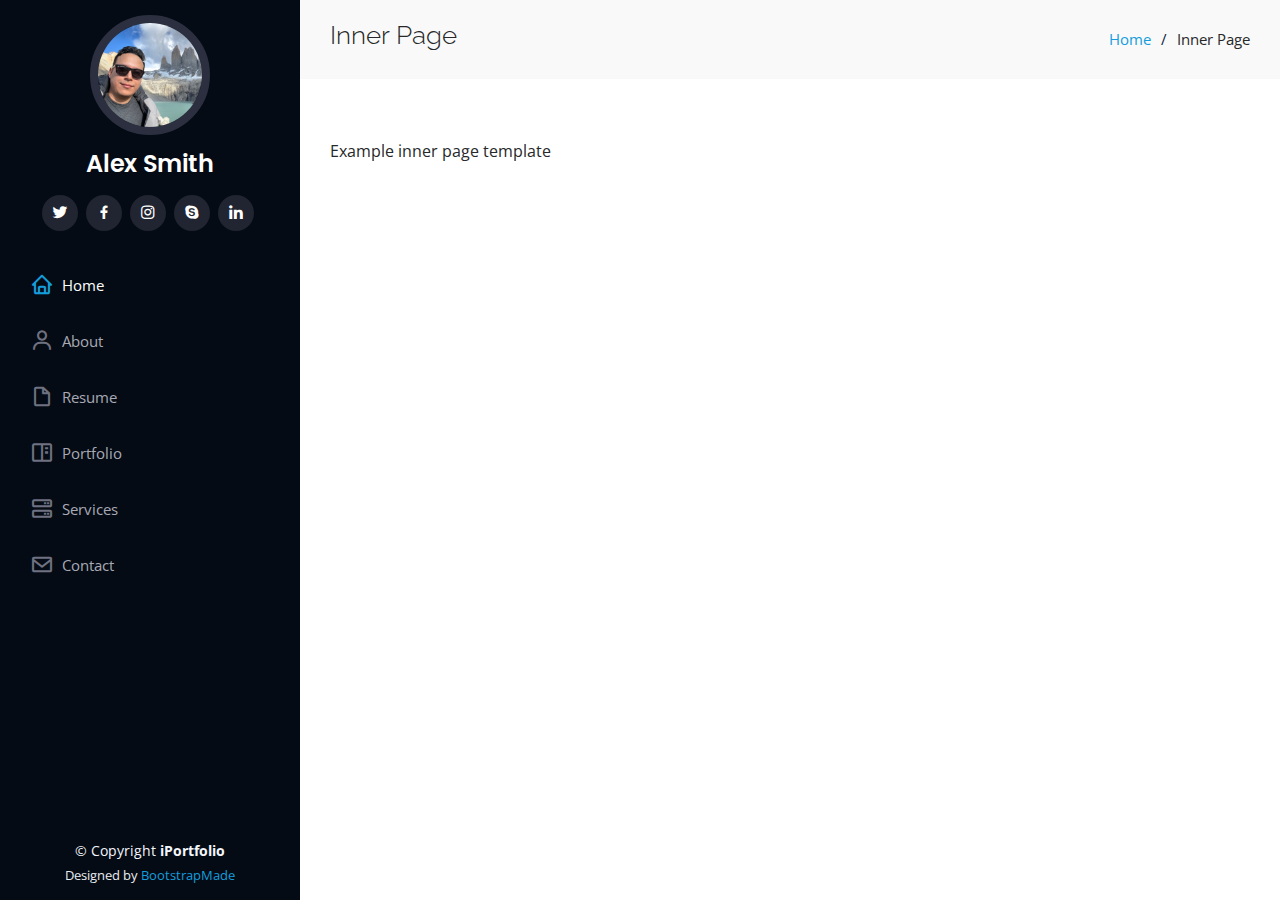
<file: inner-page.html>
<!DOCTYPE html>
<html lang="en">

<head>
  <meta charset="utf-8">
  <meta content="width=device-width, initial-scale=1.0" name="viewport">

  <title>Inner Page - iPortfolio Bootstrap Template</title>
  <meta content="" name="description">
  <meta content="" name="keywords">

  <!-- Favicons -->
  <link href="assets/img/favicon.png" rel="icon">
  <link href="assets/img/apple-touch-icon.png" rel="apple-touch-icon">

  <!-- Google Fonts -->
  <link href="https://fonts.googleapis.com/css?family=Open+Sans:300,300i,400,400i,600,600i,700,700i|Raleway:300,300i,400,400i,500,500i,600,600i,700,700i|Poppins:300,300i,400,400i,500,500i,600,600i,700,700i" rel="stylesheet">

  <!-- Vendor CSS Files -->
  <link href="assets/vendor/aos/aos.css" rel="stylesheet">
  <link href="assets/vendor/bootstrap/css/bootstrap.min.css" rel="stylesheet">
  <link href="assets/vendor/bootstrap-icons/bootstrap-icons.css" rel="stylesheet">
  <link href="assets/vendor/boxicons/css/boxicons.min.css" rel="stylesheet">
  <link href="assets/vendor/glightbox/css/glightbox.min.css" rel="stylesheet">
  <link href="assets/vendor/swiper/swiper-bundle.min.css" rel="stylesheet">

  <!-- Template Main CSS File -->
  <link href="assets/css/style.css" rel="stylesheet">

  <!-- =======================================================
  * Template Name: iPortfolio
  * Updated: Jul 27 2023 with Bootstrap v5.3.1
  * Template URL: https://bootstrapmade.com/iportfolio-bootstrap-portfolio-websites-template/
  * Author: BootstrapMade.com
  * License: https://bootstrapmade.com/license/
  ======================================================== -->
</head>

<body>

  <!-- ======= Mobile nav toggle button ======= -->
  <i class="bi bi-list mobile-nav-toggle d-xl-none"></i>

  <!-- ======= Header ======= -->
  <header id="header">
    <div class="d-flex flex-column">

      <div class="profile">
        <img src="assets/img/profile-img.jpg" alt="" class="img-fluid rounded-circle">
        <h1 class="text-light"><a href="index.html">Alex Smith</a></h1>
        <div class="social-links mt-3 text-center">
          <a href="#" class="twitter"><i class="bx bxl-twitter"></i></a>
          <a href="#" class="facebook"><i class="bx bxl-facebook"></i></a>
          <a href="#" class="instagram"><i class="bx bxl-instagram"></i></a>
          <a href="#" class="google-plus"><i class="bx bxl-skype"></i></a>
          <a href="#" class="linkedin"><i class="bx bxl-linkedin"></i></a>
        </div>
      </div>

      <nav id="navbar" class="nav-menu navbar">
        <ul>
          <li><a href="#hero" class="nav-link scrollto active"><i class="bx bx-home"></i> <span>Home</span></a></li>
          <li><a href="#about" class="nav-link scrollto"><i class="bx bx-user"></i> <span>About</span></a></li>
          <li><a href="#resume" class="nav-link scrollto"><i class="bx bx-file-blank"></i> <span>Resume</span></a></li>
          <li><a href="#portfolio" class="nav-link scrollto"><i class="bx bx-book-content"></i> <span>Portfolio</span></a></li>
          <li><a href="#services" class="nav-link scrollto"><i class="bx bx-server"></i> <span>Services</span></a></li>
          <li><a href="#contact" class="nav-link scrollto"><i class="bx bx-envelope"></i> <span>Contact</span></a></li>
        </ul>
      </nav><!-- .nav-menu -->
    </div>
  </header><!-- End Header -->

  <main id="main">

    <!-- ======= Breadcrumbs ======= -->
    <section class="breadcrumbs">
      <div class="container">

        <div class="d-flex justify-content-between align-items-center">
          <h2>Inner Page</h2>
          <ol>
            <li><a href="index.html">Home</a></li>
            <li>Inner Page</li>
          </ol>
        </div>

      </div>
    </section><!-- End Breadcrumbs -->

    <section class="inner-page">
      <div class="container">
        <p>
          Example inner page template
        </p>
      </div>
    </section>

  </main><!-- End #main -->

  <!-- ======= Footer ======= -->
  <footer id="footer">
    <div class="container">
      <div class="copyright">
        &copy; Copyright <strong><span>iPortfolio</span></strong>
      </div>
      <div class="credits">
        <!-- All the links in the footer should remain intact. -->
        <!-- You can delete the links only if you purchased the pro version. -->
        <!-- Licensing information: https://bootstrapmade.com/license/ -->
        <!-- Purchase the pro version with working PHP/AJAX contact form: https://bootstrapmade.com/iportfolio-bootstrap-portfolio-websites-template/ -->
        Designed by <a href="https://bootstrapmade.com/">BootstrapMade</a>
      </div>
    </div>
  </footer><!-- End  Footer -->

  <a href="#" class="back-to-top d-flex align-items-center justify-content-center"><i class="bi bi-arrow-up-short"></i></a>

  <!-- Vendor JS Files -->
  <script src="assets/vendor/purecounter/purecounter_vanilla.js"></script>
  <script src="assets/vendor/aos/aos.js"></script>
  <script src="assets/vendor/bootstrap/js/bootstrap.bundle.min.js"></script>
  <script src="assets/vendor/glightbox/js/glightbox.min.js"></script>
  <script src="assets/vendor/isotope-layout/isotope.pkgd.min.js"></script>
  <script src="assets/vendor/swiper/swiper-bundle.min.js"></script>
  <script src="assets/vendor/typed.js/typed.umd.js"></script>
  <script src="assets/vendor/waypoints/noframework.waypoints.js"></script>
  <script src="assets/vendor/php-email-form/validate.js"></script>

  <!-- Template Main JS File -->
  <script src="assets/js/main.js"></script>

</body>

</html>
</file>
<file: assets/css/style.css>
/**
* Template Name: iPortfolio
* Updated: Jul 27 2023 with Bootstrap v5.3.1
* Template URL: https://bootstrapmade.com/iportfolio-bootstrap-portfolio-websites-template/
* Author: BootstrapMade.com
* License: https://bootstrapmade.com/license/
*/

/*--------------------------------------------------------------
# General
--------------------------------------------------------------*/
body {
  font-family: "Open Sans", sans-serif;
  color: #272829;
}

a {
  color: #149ddd;
  text-decoration: none;
}

a:hover {
  color: #37b3ed;
  text-decoration: none;
}

h1,
h2,
h3,
h4,
h5,
h6 {
  font-family: "Raleway", sans-serif;
}

/*--------------------------------------------------------------
# Back to top button
--------------------------------------------------------------*/
.back-to-top {
  position: fixed;
  visibility: hidden;
  opacity: 0;
  right: 15px;
  bottom: 15px;
  z-index: 996;
  background: #149ddd;
  width: 40px;
  height: 40px;
  border-radius: 50px;
  transition: all 0.4s;
}

.back-to-top i {
  font-size: 28px;
  color: #fff;
  line-height: 0;
}

.back-to-top:hover {
  background: #2eafec;
  color: #fff;
}

.back-to-top.active {
  visibility: visible;
  opacity: 1;
}

/*--------------------------------------------------------------
# Header
--------------------------------------------------------------*/
#header {
  position: fixed;
  top: 0;
  left: 0;
  bottom: 0;
  width: 300px;
  transition: all ease-in-out 0.5s;
  z-index: 9997;
  transition: all 0.5s;
  padding: 0 15px;
  background: #040b14;
  overflow-y: auto;
}

#header .profile img {
  margin: 15px auto;
  display: block;
  width: 120px;
  border: 8px solid #2c2f3f;
}

#header .profile h1 {
  font-size: 24px;
  margin: 0;
  padding: 0;
  font-weight: 600;
  -moz-text-align-last: center;
  text-align-last: center;
  font-family: "Poppins", sans-serif;
}

#header .profile h1 a,
#header .profile h1 a:hover {
  color: #fff;
  text-decoration: none;
}

#header .profile .social-links a {
  font-size: 18px;
  display: inline-block;
  background: #212431;
  color: #fff;
  line-height: 1;
  padding: 8px 0;
  margin-right: 4px;
  border-radius: 50%;
  text-align: center;
  width: 36px;
  height: 36px;
  transition: 0.3s;
}

#header .profile .social-links a:hover {
  background: #149ddd;
  color: #fff;
  text-decoration: none;
}

#main {
  margin-left: 300px;
}

.container,
.container-fluid {
  padding-left: 30px;
  padding-right: 30px;
}

@media (max-width: 1199px) {
  #header {
    left: -300px;
  }

  #main {
    margin-left: 0;
  }

  .container,
  .container-fluid {
    padding-left: 12px;
    padding-right: 12px;
  }
}

/*--------------------------------------------------------------
# Navigation Menu
--------------------------------------------------------------*/
/* Desktop Navigation */
.nav-menu {
  padding: 30px 0 0 0;
}

.nav-menu * {
  margin: 0;
  padding: 0;
  list-style: none;
}

.nav-menu>ul>li {
  position: relative;
  white-space: nowrap;
}

.nav-menu a,
.nav-menu a:focus {
  display: flex;
  align-items: center;
  color: #a8a9b4;
  padding: 12px 15px;
  margin-bottom: 8px;
  transition: 0.3s;
  font-size: 15px;
}

.nav-menu a i,
.nav-menu a:focus i {
  font-size: 24px;
  padding-right: 8px;
  color: #6f7180;
}

.nav-menu a:hover,
.nav-menu .active,
.nav-menu .active:focus,
.nav-menu li:hover>a {
  text-decoration: none;
  color: #fff;
}

.nav-menu a:hover i,
.nav-menu .active i,
.nav-menu .active:focus i,
.nav-menu li:hover>a i {
  color: #149ddd;
}

/* Mobile Navigation */
.mobile-nav-toggle {
  position: fixed;
  right: 15px;
  top: 15px;
  z-index: 9998;
  border: 0;
  font-size: 24px;
  transition: all 0.4s;
  outline: none !important;
  background-color: #149ddd;
  color: #fff;
  width: 40px;
  height: 40px;
  display: inline-flex;
  align-items: center;
  justify-content: center;
  line-height: 0;
  border-radius: 50px;
  cursor: pointer;
}

.mobile-nav-active {
  overflow: hidden;
}

.mobile-nav-active #header {
  left: 0;
}

/*--------------------------------------------------------------
# Hero Section
--------------------------------------------------------------*/
#hero {
  width: 100%;
  height: 100vh;
  background: url("../img/hero-bg.jpg") top center;
  background-size: cover;
}

#hero:before {
  content: "";
  background: rgba(5, 13, 24, 0.3);
  position: absolute;
  bottom: 0;
  top: 0;
  left: 0;
  right: 0;
  z-index: 1;
}

#hero .hero-container {
  position: relative;
  z-index: 2;
  min-width: 300px;
}

#hero h1 {
  margin: 0 0 10px 0;
  font-size: 64px;
  font-weight: 700;
  line-height: 56px;
  color: #fff;
}

#hero p {
  color: #fff;
  margin-bottom: 50px;
  font-size: 26px;
  font-family: "Poppins", sans-serif;
}

#hero p span {
  color: #fff;
  padding-bottom: 4px;
  letter-spacing: 1px;
  border-bottom: 3px solid #149ddd;
}

@media (min-width: 1024px) {
  #hero {
    background-attachment: fixed;
  }
}

@media (max-width: 768px) {
  #hero h1 {
    font-size: 28px;
    line-height: 36px;
  }

  #hero h2 {
    font-size: 18px;
    line-height: 24px;
    margin-bottom: 30px;
  }
}

/*--------------------------------------------------------------
# Sections General
--------------------------------------------------------------*/
section {
  padding: 60px 0;
  overflow: hidden;
}

.section-bg {
  background: #f5f8fd;
}

.section-title {
  padding-bottom: 30px;
}

.section-title h2 {
  font-size: 32px;
  font-weight: bold;
  margin-bottom: 20px;
  padding-bottom: 20px;
  position: relative;
  color: #173b6c;
}

.section-title h2::after {
  content: "";
  position: absolute;
  display: block;
  width: 50px;
  height: 3px;
  background: #149ddd;
  bottom: 0;
  left: 0;
}

.section-title p {
  margin-bottom: 0;
}

/*--------------------------------------------------------------
# About
--------------------------------------------------------------*/
.about .content h3 {
  font-weight: 700;
  font-size: 26px;
  color: #173b6c;
}

.about .content ul {
  list-style: none;
  padding: 0;
}

.about .content ul li {
  margin-bottom: 20px;
  display: flex;
  align-items: center;
}

.about .content ul strong {
  margin-right: 10px;
}

.about .content ul i {
  font-size: 16px;
  margin-right: 5px;
  color: #149ddd;
  line-height: 0;
}

.about .content p:last-child {
  margin-bottom: 0;
}

/*--------------------------------------------------------------
# Facts
--------------------------------------------------------------*/
.facts {
  padding-bottom: 30px;
}

.facts .count-box {
  padding: 30px;
  width: 100%;
}

.facts .count-box i {
  display: block;
  font-size: 44px;
  color: #149ddd;
  float: left;
  line-height: 0;
}

.facts .count-box span {
  font-size: 48px;
  line-height: 40px;
  display: block;
  font-weight: 700;
  color: #050d18;
  margin-left: 60px;
}

.facts .count-box p {
  padding: 15px 0 0 0;
  margin: 0 0 0 60px;
  font-family: "Raleway", sans-serif;
  font-size: 14px;
  color: #122f57;
}

.facts .count-box a {
  font-weight: 600;
  display: block;
  margin-top: 20px;
  color: #122f57;
  font-size: 15px;
  font-family: "Poppins", sans-serif;
  transition: ease-in-out 0.3s;
}

.facts .count-box a:hover {
  color: #1f5297;
}

/*--------------------------------------------------------------
# Akills
--------------------------------------------------------------*/
.skills .progress {
  height: 60px;
  display: block;
  background: none;
  border-radius: 0;
}

.skills .progress .skill {
  padding: 0;
  margin: 0 0 6px 0;
  text-transform: uppercase;
  display: block;
  font-weight: 600;
  font-family: "Poppins", sans-serif;
  color: #050d18;
}

.skills .progress .skill .val {
  float: right;
  font-style: normal;
}

.skills .progress-bar-wrap {
  background: #dce8f8;
  height: 10px;
}

.skills .progress-bar {
  width: 1px;
  height: 10px;
  transition: 0.9s;
  background-color: #149ddd;
}

.skills h2 h3 h4 {
  /* line-height: 80px !important; */
  margin-bottom: 2% !important;
}

/*--------------------------------------------------------------
# Resume
--------------------------------------------------------------*/
.resume .resume-title {
  font-size: 26px;
  font-weight: 700;
  margin-top: 20px;
  margin-bottom: 20px;
  color: #050d18;
}

.resume .resume-item {
  padding: 0 0 20px 20px;
  margin-top: -2px;
  border-left: 2px solid #1f5297;
  position: relative;
}

.resume .resume-item h4 {
  line-height: 18px;
  font-size: 18px;
  font-weight: 600;
  text-transform: uppercase;
  font-family: "Poppins", sans-serif;
  color: #050d18;
  margin-bottom: 10px;
}

.resume .resume-item h5 {
  font-size: 16px;
  background: #e4edf9;
  padding: 5px 15px;
  display: inline-block;
  font-weight: 600;
  margin-bottom: 10px;
}

.resume .resume-item ul {
  padding-left: 20px;
}

.resume .resume-item ul li {
  padding-bottom: 10px;
}

.resume .resume-item:last-child {
  padding-bottom: 0;
}

.resume .resume-item::before {
  content: "";
  position: absolute;
  width: 16px;
  height: 16px;
  border-radius: 50px;
  left: -9px;
  top: 0;
  background: #fff;
  border: 2px solid #1f5297;
}

/*--------------------------------------------------------------
# Portfolio
--------------------------------------------------------------*/
.portfolio .portfolio-item {
  margin-bottom: 30px;
}

.portfolio #portfolio-flters {
  padding: 0;
  margin: 0 auto 35px auto;
  list-style: none;
  text-align: center;
  background: #fff;
  border-radius: 50px;
  padding: 2px 15px;
}

.portfolio #portfolio-flters li {
  cursor: pointer;
  display: inline-block;
  padding: 10px 15px 8px 15px;
  font-size: 14px;
  font-weight: 600;
  line-height: 1;
  text-transform: uppercase;
  color: #272829;
  margin-bottom: 5px;
  transition: all 0.3s ease-in-out;
}

.portfolio #portfolio-flters li:hover,
.portfolio #portfolio-flters li.filter-active {
  color: #149ddd;
}

.portfolio #portfolio-flters li:last-child {
  margin-right: 0;
}

.portfolio .portfolio-wrap {
  transition: 0.3s;
  position: relative;
  overflow: hidden;
  z-index: 1;
}

.portfolio .portfolio-wrap::before {
  content: "";
  background: rgba(255, 255, 255, 0.5);
  position: absolute;
  left: 0;
  right: 0;
  top: 0;
  bottom: 0;
  transition: all ease-in-out 0.3s;
  z-index: 2;
  opacity: 0;
}

.portfolio .portfolio-wrap .portfolio-links {
  opacity: 1;
  left: 0;
  right: 0;
  bottom: -60px;
  z-index: 3;
  position: absolute;
  transition: all ease-in-out 0.3s;
  display: flex;
  justify-content: center;
}

.portfolio .portfolio-wrap .portfolio-links a {
  color: #fff;
  font-size: 28px;
  text-align: center;
  background: rgba(20, 157, 221, 0.75);
  transition: 0.3s;
  width: 50%;
}

.portfolio .portfolio-wrap .portfolio-links a:hover {
  background: rgba(20, 157, 221, 0.95);
}

.portfolio .portfolio-wrap .portfolio-links a+a {
  border-left: 1px solid #37b3ed;
}

.portfolio .portfolio-wrap:hover::before {
  top: 0;
  left: 0;
  right: 0;
  bottom: 0;
  opacity: 1;
}

.portfolio .portfolio-wrap:hover .portfolio-links {
  opacity: 1;
  bottom: 0;
}

/*--------------------------------------------------------------
# Portfolio Details
--------------------------------------------------------------*/
.portfolio-details {
  padding-top: 40px;
}

.portfolio-details .portfolio-details-slider img {
  width: 100%;
}

.portfolio-details .portfolio-details-slider .swiper-pagination {
  margin-top: 20px;
  position: relative;
}

.portfolio-details .portfolio-details-slider .swiper-pagination .swiper-pagination-bullet {
  width: 12px;
  height: 12px;
  background-color: #fff;
  opacity: 1;
  border: 1px solid #149ddd;
}

.portfolio-details .portfolio-details-slider .swiper-pagination .swiper-pagination-bullet-active {
  background-color: #149ddd;
}

.portfolio-details .portfolio-info {
  padding: 30px;
  box-shadow: 0px 0 30px rgba(5, 13, 24, 0.08);
}

.portfolio-details .portfolio-info h3 {
  font-size: 22px;
  font-weight: 700;
  margin-bottom: 20px;
  padding-bottom: 20px;
  border-bottom: 1px solid #eee;
}

.portfolio-details .portfolio-info ul {
  list-style: none;
  padding: 0;
  font-size: 15px;
}

.portfolio-details .portfolio-info ul li+li {
  margin-top: 10px;
}

.portfolio-details .portfolio-description {
  padding-top: 30px;
}

.portfolio-details .portfolio-description h2 {
  font-size: 26px;
  font-weight: 700;
  margin-bottom: 20px;
}

.portfolio-details .portfolio-description p {
  padding: 0;
}

/*--------------------------------------------------------------
# Services
--------------------------------------------------------------*/
.services .icon-box {
  margin-bottom: 20px;
}

.services .icon {
  float: left;
  display: flex;
  align-items: center;
  justify-content: center;
  width: 54px;
  height: 54px;
  background: #149ddd;
  border-radius: 50%;
  transition: 0.5s;
  border: 1px solid #149ddd;
}

.services .icon i {
  color: #fff;
  font-size: 24px;
  line-height: 0;
}

.services .icon-box:hover .icon {
  background: #fff;
}

.services .icon-box:hover .icon i {
  color: #149ddd;
}

.services .title {
  margin-left: 80px;
  font-weight: 700;
  margin-bottom: 15px;
  font-size: 18px;
}

.services .title a {
  color: #343a40;
}

.services .title a:hover {
  color: #149ddd;
}

.services .description {
  margin-left: 80px;
  line-height: 24px;
  font-size: 14px;
}

/*--------------------------------------------------------------
# Testimonials
--------------------------------------------------------------*/
.testimonials .testimonials-carousel,
.testimonials .testimonials-slider {
  overflow: hidden;
}

.testimonials .testimonial-item {
  box-sizing: content-box;
  text-align: center;
  min-height: 320px;
}

.testimonials .testimonial-item .testimonial-img {
  width: 90px;
  border-radius: 50%;
  margin: 0 auto;
}

.testimonials .testimonial-item h3 {
  font-size: 18px;
  font-weight: bold;
  margin: 10px 0 5px 0;
  color: #111;
}

.testimonials .testimonial-item h4 {
  font-size: 14px;
  color: #999;
  margin: 0;
}

.testimonials .testimonial-item .quote-icon-left,
.testimonials .testimonial-item .quote-icon-right {
  color: #c3e8fa;
  font-size: 26px;
}

.testimonials .testimonial-item .quote-icon-left {
  display: inline-block;
  left: -5px;
  position: relative;
}

.testimonials .testimonial-item .quote-icon-right {
  display: inline-block;
  right: -5px;
  position: relative;
  top: 10px;
}

.testimonials .testimonial-item p {
  font-style: italic;
  margin: 0 15px 15px 15px;
  padding: 20px;
  background: #fff;
  position: relative;
  margin-bottom: 35px;
  border-radius: 6px;
  box-shadow: 0px 2px 15px rgba(0, 0, 0, 0.1);
}

.testimonials .testimonial-item p::after {
  content: "";
  width: 0;
  height: 0;
  border-top: 20px solid #fff;
  border-right: 20px solid transparent;
  border-left: 20px solid transparent;
  position: absolute;
  bottom: -20px;
  left: calc(50% - 20px);
}

.testimonials .swiper-pagination {
  margin-top: 20px;
  position: relative;
}

.testimonials .swiper-pagination .swiper-pagination-bullet {
  width: 12px;
  height: 12px;
  background-color: #fff;
  opacity: 1;
  border: 1px solid #149ddd;
}

.testimonials .swiper-pagination .swiper-pagination-bullet-active {
  background-color: #149ddd;
}

/*--------------------------------------------------------------
# Contact
--------------------------------------------------------------*/
.contact {
  padding-bottom: 130px;
}

.contact .info {
  padding: 30px;
  background: #fff;
  width: 100%;
  box-shadow: 0 0 24px 0 rgba(0, 0, 0, 0.12);
}

.contact .info i {
  font-size: 20px;
  color: #149ddd;
  float: left;
  width: 44px;
  height: 44px;
  background: #dff3fc;
  display: flex;
  justify-content: center;
  align-items: center;
  border-radius: 50px;
  transition: all 0.3s ease-in-out;
}

.contact .info h4 {
  padding: 0 0 0 60px;
  font-size: 22px;
  font-weight: 600;
  margin-bottom: 5px;
  color: #050d18;
}

.contact .info p {
  padding: 0 0 10px 60px;
  margin-bottom: 20px;
  font-size: 14px;
  color: #173b6c;
}

.contact .info .email p {
  padding-top: 5px;
}

.contact .info .social-links {
  padding-left: 60px;
}

.contact .info .social-links a {
  font-size: 18px;
  display: inline-block;
  background: #333;
  color: #fff;
  line-height: 1;
  padding: 8px 0;
  border-radius: 50%;
  text-align: center;
  width: 36px;
  height: 36px;
  transition: 0.3s;
  margin-right: 10px;
}

.contact .info .social-links a:hover {
  background: #149ddd;
  color: #fff;
}

.contact .info .email:hover i,
.contact .info .address:hover i,
.contact .info .phone:hover i {
  background: #149ddd;
  color: #fff;
}

.contact .php-email-form {
  width: 100%;
  padding: 30px;
  background: #fff;
  box-shadow: 0 0 24px 0 rgba(0, 0, 0, 0.12);
}

.contact .php-email-form .form-group {
  padding-bottom: 8px;
}

.contact .php-email-form .validate {
  display: none;
  color: red;
  margin: 0 0 15px 0;
  font-weight: 400;
  font-size: 13px;
}

.contact .php-email-form .error-message {
  display: none;
  color: #fff;
  background: #ed3c0d;
  text-align: left;
  padding: 15px;
  font-weight: 600;
}

.contact .php-email-form .error-message br+br {
  margin-top: 25px;
}

.contact .php-email-form .sent-message {
  display: none;
  color: #fff;
  background: #18d26e;
  text-align: center;
  padding: 15px;
  font-weight: 600;
}

.contact .php-email-form .loading {
  display: none;
  background: #fff;
  text-align: center;
  padding: 15px;
}

.contact .php-email-form .loading:before {
  content: "";
  display: inline-block;
  border-radius: 50%;
  width: 24px;
  height: 24px;
  margin: 0 10px -6px 0;
  border: 3px solid #18d26e;
  border-top-color: #eee;
  animation: animate-loading 1s linear infinite;
}

.contact .php-email-form .form-group {
  margin-bottom: 15px;
}

.contact .php-email-form label {
  padding-bottom: 8px;
}

.contact .php-email-form input,
.contact .php-email-form textarea {
  border-radius: 0;
  box-shadow: none;
  font-size: 14px;
}

.contact .php-email-form input {
  height: 44px;
}

.contact .php-email-form textarea {
  padding: 10px 15px;
}

.contact .php-email-form button[type=submit] {
  background: #149ddd;
  border: 0;
  padding: 10px 24px;
  color: #fff;
  transition: 0.4s;
  border-radius: 4px;
}

.contact .php-email-form button[type=submit]:hover {
  background: #37b3ed;
}

@keyframes animate-loading {
  0% {
    transform: rotate(0deg);
  }

  100% {
    transform: rotate(360deg);
  }
}

/*--------------------------------------------------------------
# Breadcrumbs
--------------------------------------------------------------*/
.breadcrumbs {
  padding: 20px 0;
  background: #f9f9f9;
}

.breadcrumbs h2 {
  font-size: 26px;
  font-weight: 300;
}

.breadcrumbs ol {
  display: flex;
  flex-wrap: wrap;
  list-style: none;
  padding: 0;
  margin: 0;
  font-size: 15px;
}

.breadcrumbs ol li+li {
  padding-left: 10px;
}

.breadcrumbs ol li+li::before {
  display: inline-block;
  padding-right: 10px;
  color: #0e2442;
  content: "/";
}

@media (max-width: 768px) {
  .breadcrumbs .d-flex {
    display: block !important;
  }

  .breadcrumbs ol {
    display: block;
  }

  .breadcrumbs ol li {
    display: inline-block;
  }
}

/*--------------------------------------------------------------
# Footer
--------------------------------------------------------------*/
#footer {
  padding: 15px;
  color: #f4f6fd;
  font-size: 14px;
  position: fixed;
  left: 0;
  bottom: 0;
  width: 300px;
  z-index: 9999;
  background: #040b14;
}

#footer .copyright {
  text-align: center;
}

#footer .credits {
  padding-top: 5px;
  text-align: center;
  font-size: 13px;
  color: #eaebf0;
}

@media (max-width: 1199px) {
  #footer {
    position: static;
    width: auto;
    padding-right: 20px 15px;
  }
}


/*--------------------------------------------------------------
# iframe (Pedro)
--------------------------------------------------------------*/
.portfolio-row {
  margin-bottom: 4%;
}

.iframe-ml {
  width: 100%;
  height: 100%;
  box-shadow: 0px 0 30px rgba(5, 13, 24, 0.08);
  border-radius: 25px;
  /* height: 316px; */
  /* min-height: 316px; */
  /* overflow: visible;  */
  /* Ensures content can grow beyond 400px if necessary */
}

.a-ml-github {
  object-fit: cover;
  
}

.iframe-behance {
  width: 100%;
  /* height: 316px; */
  min-height: 316px;
  box-shadow: 0px 0 30px rgba(5, 13, 24, 0.08);
  border-radius: 25px;
  /* overflow: visible;  */ /* Ensures content can grow beyond 400px if necessary */
}

/*--------------------------------------------------------------
# Skills Index item (Pedro)
--------------------------------------------------------------*/

/* .skills .progress .skill { */
.skill {

  padding: 2;
  margin: 0 0 6px 0;
  /* margin: 6px; */

  /* text-transform: uppercase; */
  display: block;
  /* font-weight: 600; */
  font-weight: 400;
  font-family: "Poppins", sans-serif;
  color: #050d18;
}

.skills .skills-content h2{
  text-align: center;
  font-weight: 500;
  margin-top: 4% !important; 
  margin-bottom: 3% !important; 
}

.skills h3{
  color: #149ddd;
  font-weight: 550;
  margin-top: 2% !important;
}

.skills h5{
  color: #149ddd;
  font-weight: 600;
  margin-top: 1.5% !important;
}

/* .skills h2 h3 h4 { */
  /* line-height: 80px !important; */
  /* margin-bottom: 2% !important; */
 
  /* margin-bottom: 8px !important; */
/* } */

/*--------------------------------------------------------------
# Portfolio Index item (Pedro)
--------------------------------------------------------------*/

.portfolio-item-no-image {
  font-size: 1200%;
  text-align: center;
  background-color: white;
}

/*--------------------------------------------------------------
# Hero Index  (Pedro)
--------------------------------------------------------------*/
#hero h1 {
  z-index: 2;
}
@media (min-width: 1024px) {
  .hero-container {
      max-width: 60%;
      margin-left: 2%;
  }
}
</file>
